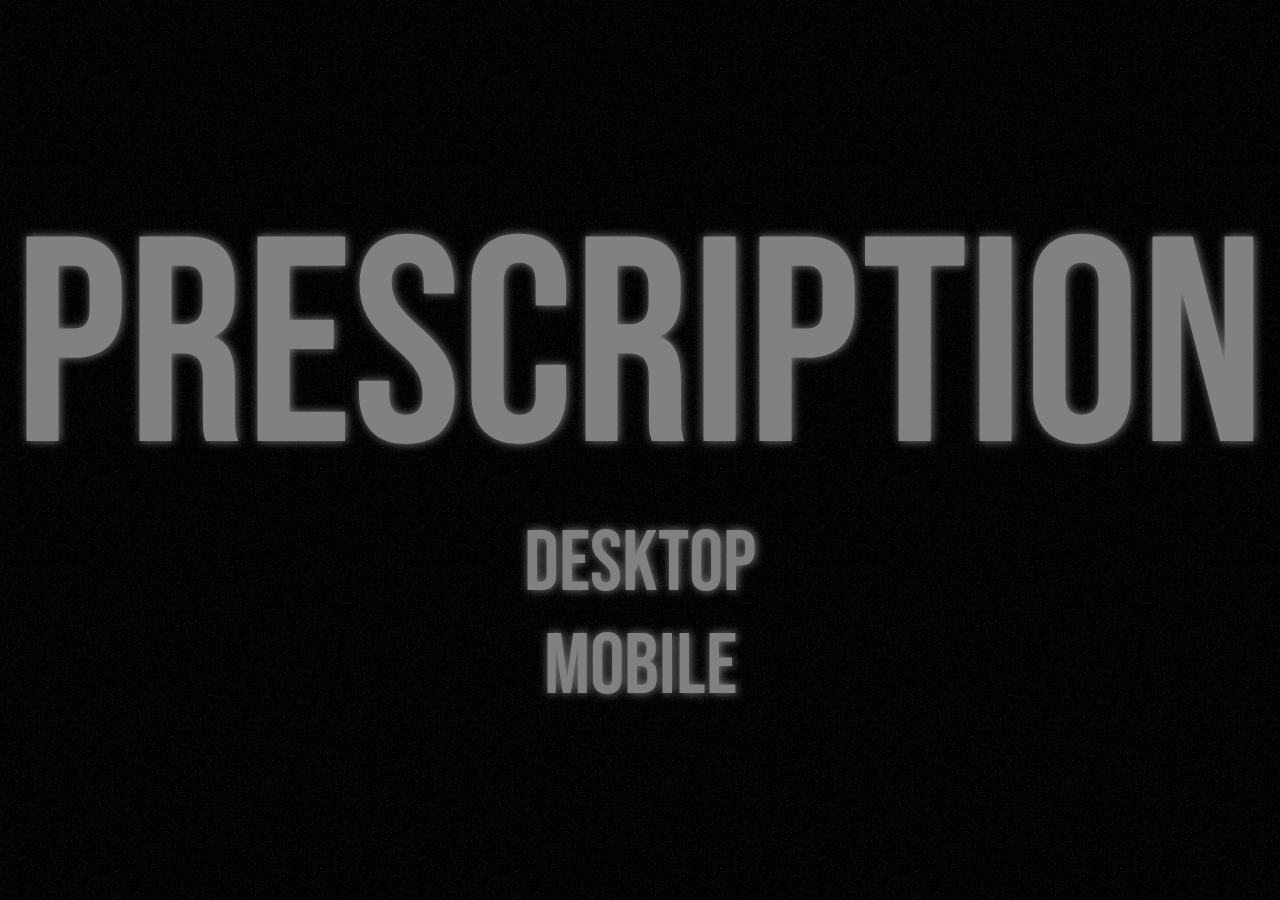
<file: index.html>
<!DOCTYPE html>
<title>Prescription (a film by Thomas Harbert)</title>
<link rel="stylesheet" href="css/style.css">
<link rel="stylesheet" href="css/index.css">
<meta name="description" content="Welcome. Please select your platform.">
<meta name="keywords" content="prescription,movie,film,harbert,thomas">
<meta name="author" content="Thomas Harbert">
<meta name="viewport" content="width=device-width, initial-scale=1.0">

<!-- fonts -->
<!-- <link href="https://fonts.googleapis.com/css?family=Bebas+Neue&display=swap" rel="stylesheet"> -->

<!-- favicon stuff -->
<link rel="apple-touch-icon" sizes="180x180" href="/apple-touch-icon.png">
<link rel="icon" type="image/png" sizes="32x32" href="/favicon-32x32.png">
<link rel="icon" type="image/png" sizes="16x16" href="/favicon-16x16.png">
<link rel="manifest" href="/site.webmanifest">
<link rel="mask-icon" href="/safari-pinned-tab.svg" color="#5bbad5">
<meta name="msapplication-TileColor" content="#da532c">
<meta name="theme-color" content="#ffffff">

<!-- splash overlay -->
<main id="splash">
  <div id="splash-content">
    <h1>Prescription</h1>
    <a href="desktop.html">Desktop</a>
    <a href="mobile.html">Mobile</a>
  </div>
</main>

<!-- scripts -->
<script>
  // show splash overlay
  document.getElementById("splash").style.opacity = 1;
</script>
</file>
<file: css/style.css>
html {background-color: #000000;}
body {margin: 0;}

#splash {
  height: 100%;
  width: 100%;
  position: fixed;
  z-index: 1;
  top: 0;
  left: 0;

  background: url('../noise.png');
  -webkit-animation: animate .5s steps(10) infinite; /* Chr, Saf */
          animation: animate .5s steps(10) infinite; /* IE >9, Fx >15, Op >12.0 */
}

#splash-content {
  position: relative;
  top: 50%;
  width: 100%;
  margin-top: -70px;
}

#splash a {
  text-decoration: none;
  font-size: 24px;
}

#splash h1 {
  margin: 0 0 -16px 0;
  padding: 0;
  font-size: 80px;
  font-weight: normal;
}

#splash a, #splash h1 {
  display: flex;
  justify-content: center;
  text-shadow: #818181 1px 0 10px;
  text-transform: uppercase;
  font-family: 'Bebas Neue', serif;
  color: #818181;
}

#splash, #splash a, #splash h1 {
  /* -webkit-transition: 0.3s;
     -moz-transition: 0.3s;
      -ms-transition: 0.3s;
       -o-transition: 0.3s; */
          transition: 0.3s;
}

#splash a:hover, #splash a:focus {
  color: #f1f1f1;
}

@-webkit-keyframes animate {
  0% {
    background-position: 0 0;
  }
  100% {
    background-position: 100% 100%;
  }
}

@keyframes animate {
  0% {
    background-position: 0 0;
  }
  100% {
    background-position: 100% 100%;
  }
}

@media screen and (min-width: 375px) {
  #splash-content {margin-top: -76px}
  #splash h1 {font-size: 85px}
  #splash a {font-size: 26px}
}

@media screen and (min-width: 414px) {
  #splash-content {margin-top: -84px}
  #splash h1 {font-size: 94px}
  #splash a {font-size: 28px}
}

@media screen and (min-width: 667px) {
  #splash-content {margin-top: -136px}
  #splash h1 {font-size: 150px}
  #splash a {font-size: 44px}
}

@media screen and (min-width: 736px) {
  #splash-content {margin-top: -154px}
  #splash h1 {font-size: 168px}
  #splash a {font-size: 50px}
}

@media screen and (min-width: 1024px) {
  #splash-content {margin-top: -215px}
  #splash h1 {font-size: 232px}
  #splash a {font-size: 68px}
}

@media screen and (min-width: 1280px) {
  #splash-content {margin-top: -272px}
  #splash h1 {font-size: 292px}
  #splash a {font-size: 86px}
}

@font-face {
  font-family: 'Bebas Neue';
  src: url(BebasNeue-Regular.ttf);
}
</file>
<file: css/index.css>
#splash {
  opacity: 0;
}
</file>
